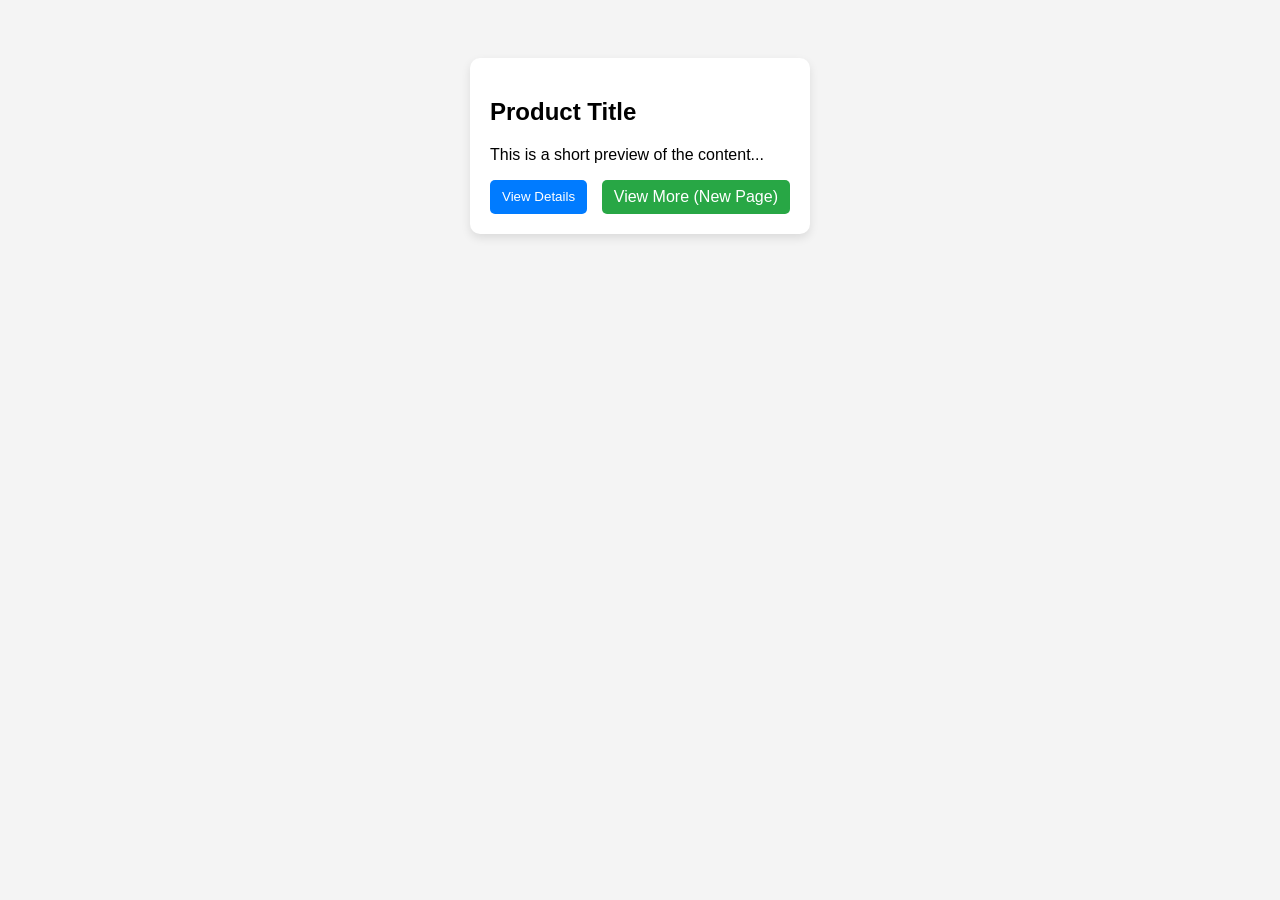
<file: proj0.html>
<!DOCTYPE html>
<html lang="en">
<head>
  <meta charset="UTF-8" />
  <meta name="viewport" content="width=device-width, initial-scale=1.0"/>
  <title>Project 0</title>
  <link rel="stylesheet" href="proj0.css"/>
</head>
<body>

  <div class="card">
    <h2>Product Title</h2>
    <p class="short">
      This is a short preview of the content...
    </p>

    <div class="actions">
      <button id="viewDetailsBtn">View Details</button>

      <!-- Option B: New page -->
      <a href="details.html" class="link-btn">View More (New Page)</a>
    </div>
  </div>

  <!-- MODAL -->
  <div id="modal" class="modal">
    <div class="modal-content">
      <span id="closeModal">&times;</span>
      <h2>Full Details</h2>
      <p>
        This is the full detailed content shown inside a modal.
        You can put descriptions, images, specs, etc.
      </p>
    </div>
  </div>

  <script src="proj0.js"></script>
</body>
</html>
</file>
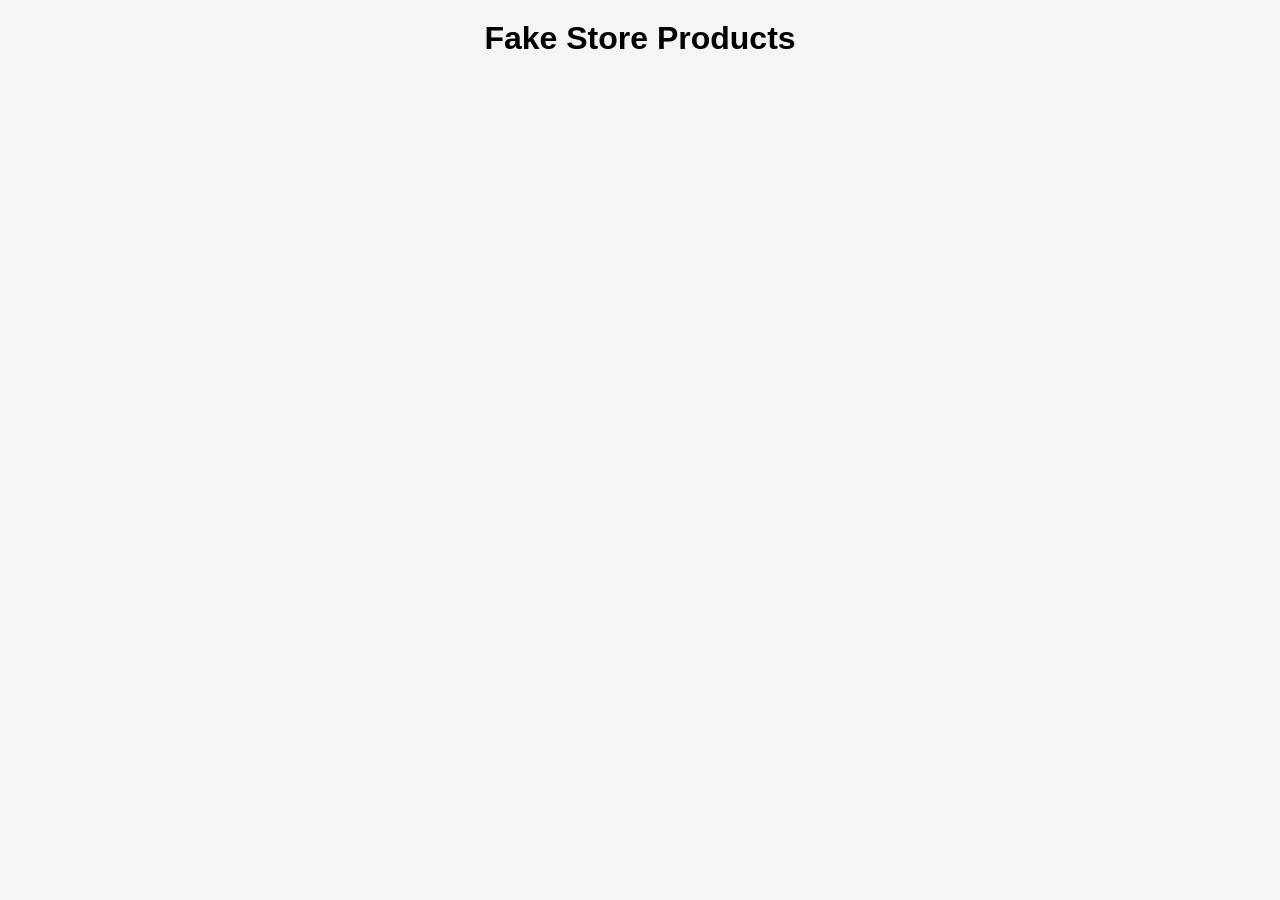
<file: proj1.html>
<!DOCTYPE html>
<html lang="en">
<head>
    <meta charset="UTF-8">
    <title>Fake Store Products</title>
    <link rel="stylesheet" href="proj1.css">
</head>
<body>

    <h1>Fake Store Products</h1>
    <div id="product-container"></div>

    <script src="proj1.js"></script>
</body>
</html>
</file>
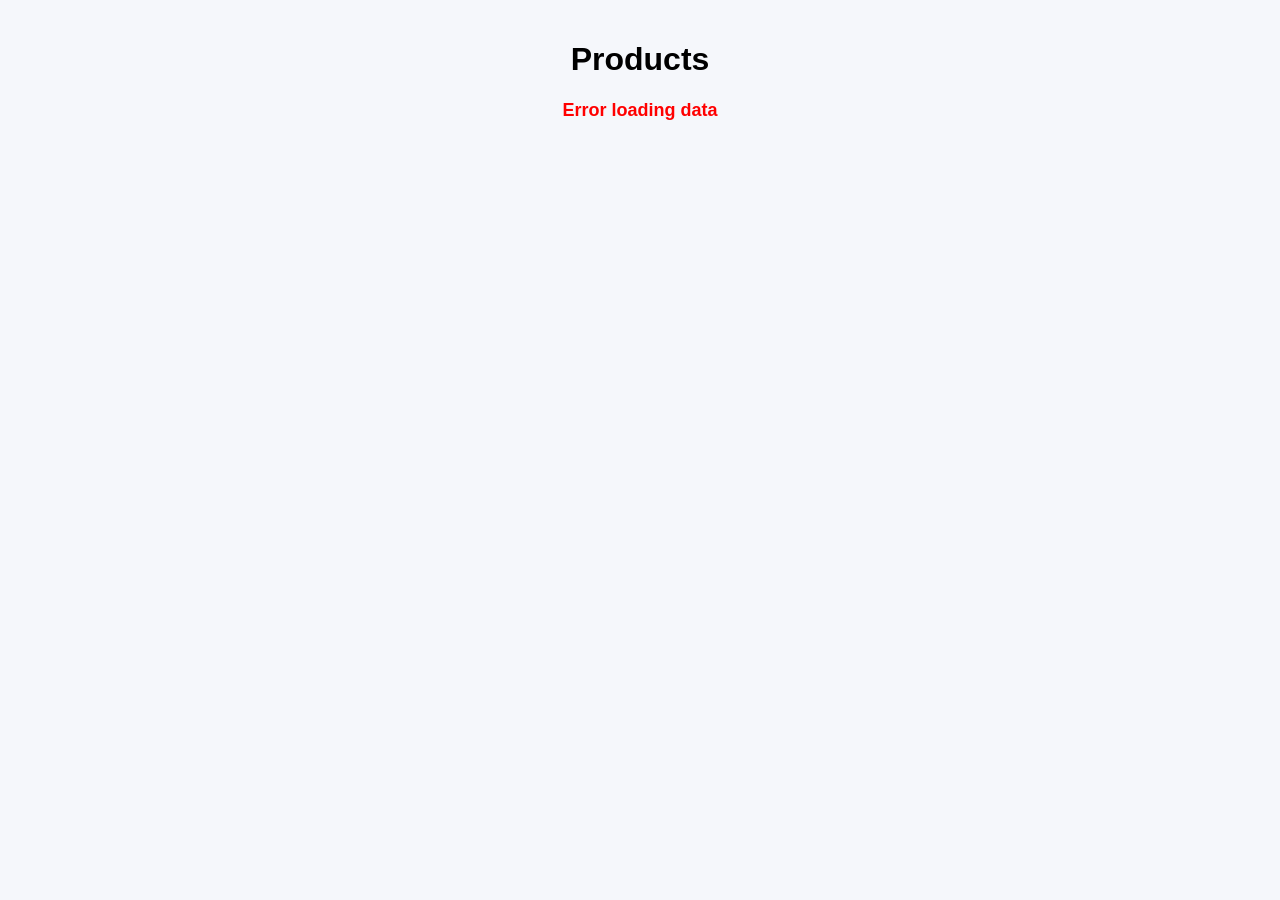
<file: proj5.html>
<!DOCTYPE html>
<html lang="en">
<head>
  <meta charset="UTF-8">
  <title>API Error Handling</title>
  <link rel="stylesheet" href="proj5.css">
</head>
<body>

  <h1>Products</h1>

  <!-- Error message -->
  <div id="error-message"></div>

  <!-- Products container -->
  <div id="product-container"></div>

  <script src="proj5.js"></script>
</body>
</html>
</file>
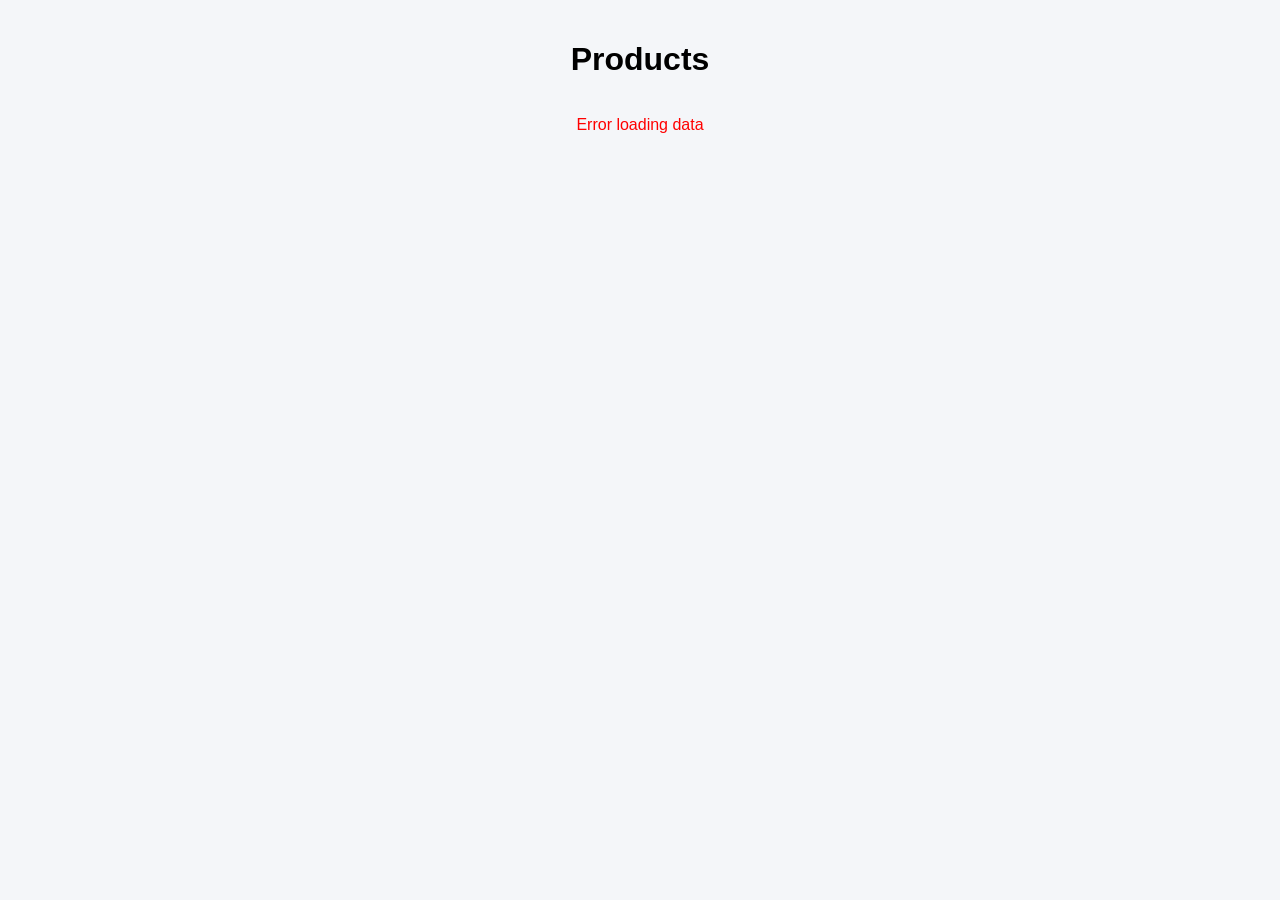
<file: proj6.html>
<!DOCTYPE html>
<html lang="en">
<head>
  <meta charset="UTF-8">
  <title>Loader Task</title>
  <link rel="stylesheet" href="proj6.css">
</head>
<body>

  <h1>Products</h1>

  <!-- Loader -->
  <div id="loader">Loading...</div>

  <!-- Product container -->
  <div id="product-container"></div>

  <script src="proj6.js"></script>
</body>
</html>
</file>
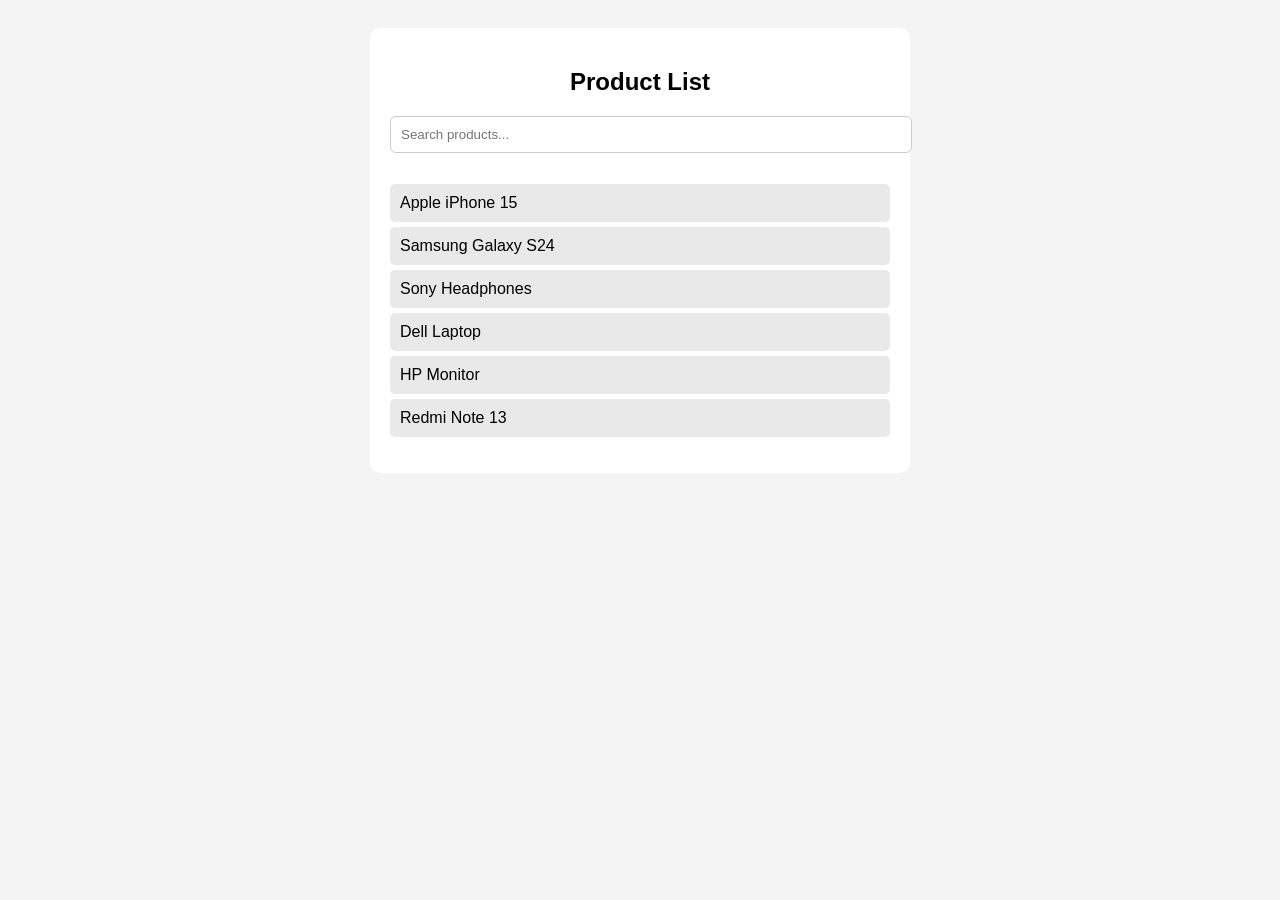
<file: proj7.html>
<!DOCTYPE html>
<html lang="en">
<head>
  <meta charset="UTF-8">
  <title>Product Filter</title>
  <link rel="stylesheet" href="proj7.css">
</head>
<body>

  <div class="container">
    <h2>Product List</h2>

    <!-- Search Input -->
    <input 
      type="text" 
      id="searchBox" 
      placeholder="Search products..."
    />

    <!-- Product List -->
    <ul id="productList">
      <li class="product">Apple iPhone 15</li>
      <li class="product">Samsung Galaxy S24</li>
      <li class="product">Sony Headphones</li>
      <li class="product">Dell Laptop</li>
      <li class="product">HP Monitor</li>
      <li class="product">Redmi Note 13</li>
    </ul>
  </div>

  <script src="proj7.js"></script>
</body>
</html>
</file>
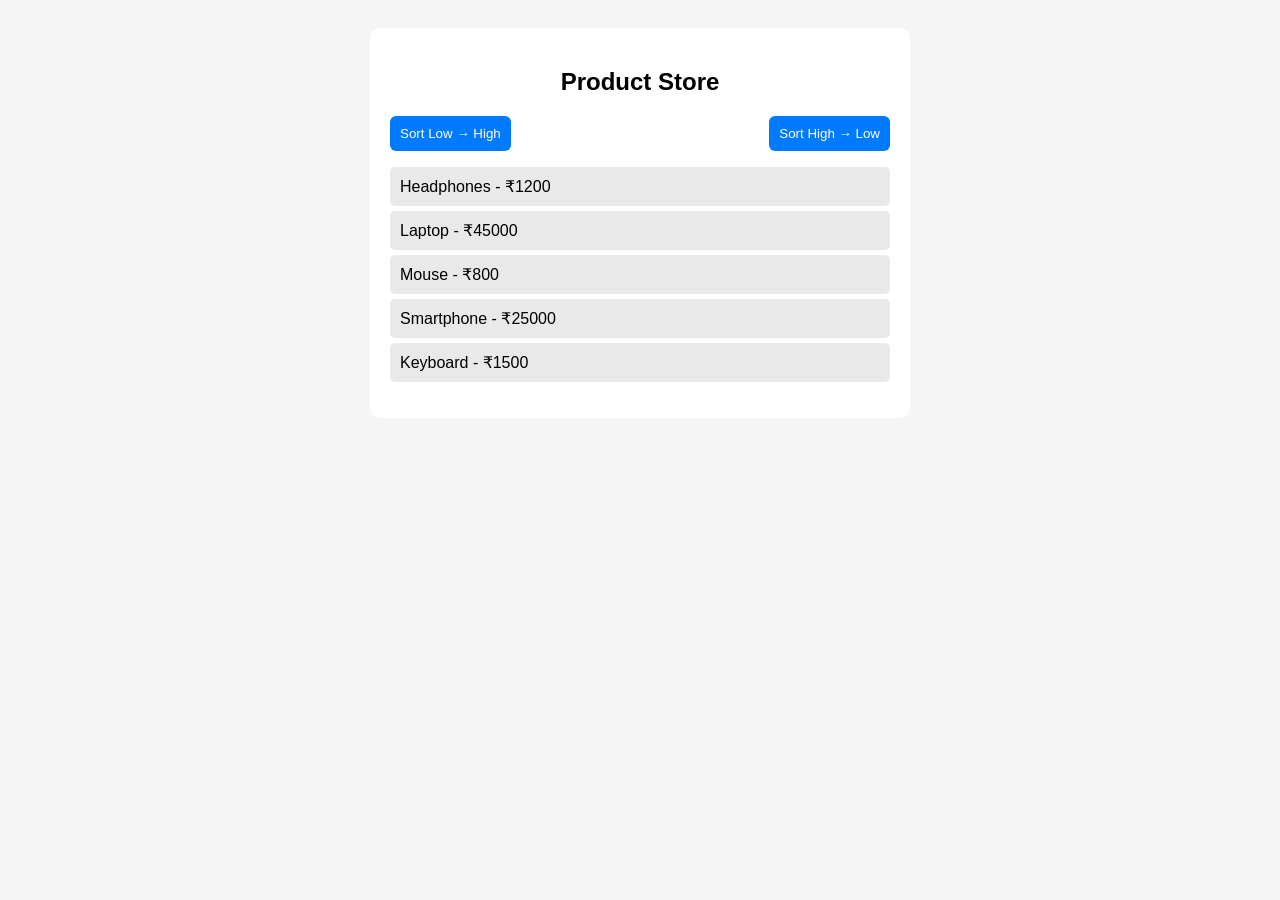
<file: proj8.html>
<!DOCTYPE html>
<html lang="en">
<head>
  <meta charset="UTF-8">
  <title>Price Sorting</title>
  <link rel="stylesheet" href="proj8.css">
</head>
<body>

  <div class="container">
    <h2>Product Store</h2>

    <!-- Sorting Buttons -->
    <div class="buttons">
      <button onclick="sortLowToHigh()">Sort Low → High</button>
      <button onclick="sortHighToLow()">Sort High → Low</button>
    </div>

    <!-- Product List -->
    <ul id="productList">
      <li class="product" data-price="1200">Headphones - ₹1200</li>
      <li class="product" data-price="45000">Laptop - ₹45000</li>
      <li class="product" data-price="800">Mouse - ₹800</li>
      <li class="product" data-price="25000">Smartphone - ₹25000</li>
      <li class="product" data-price="1500">Keyboard - ₹1500</li>
    </ul>

  </div>

  <script src="proj8.js"></script>
</body>
</html>
</file>
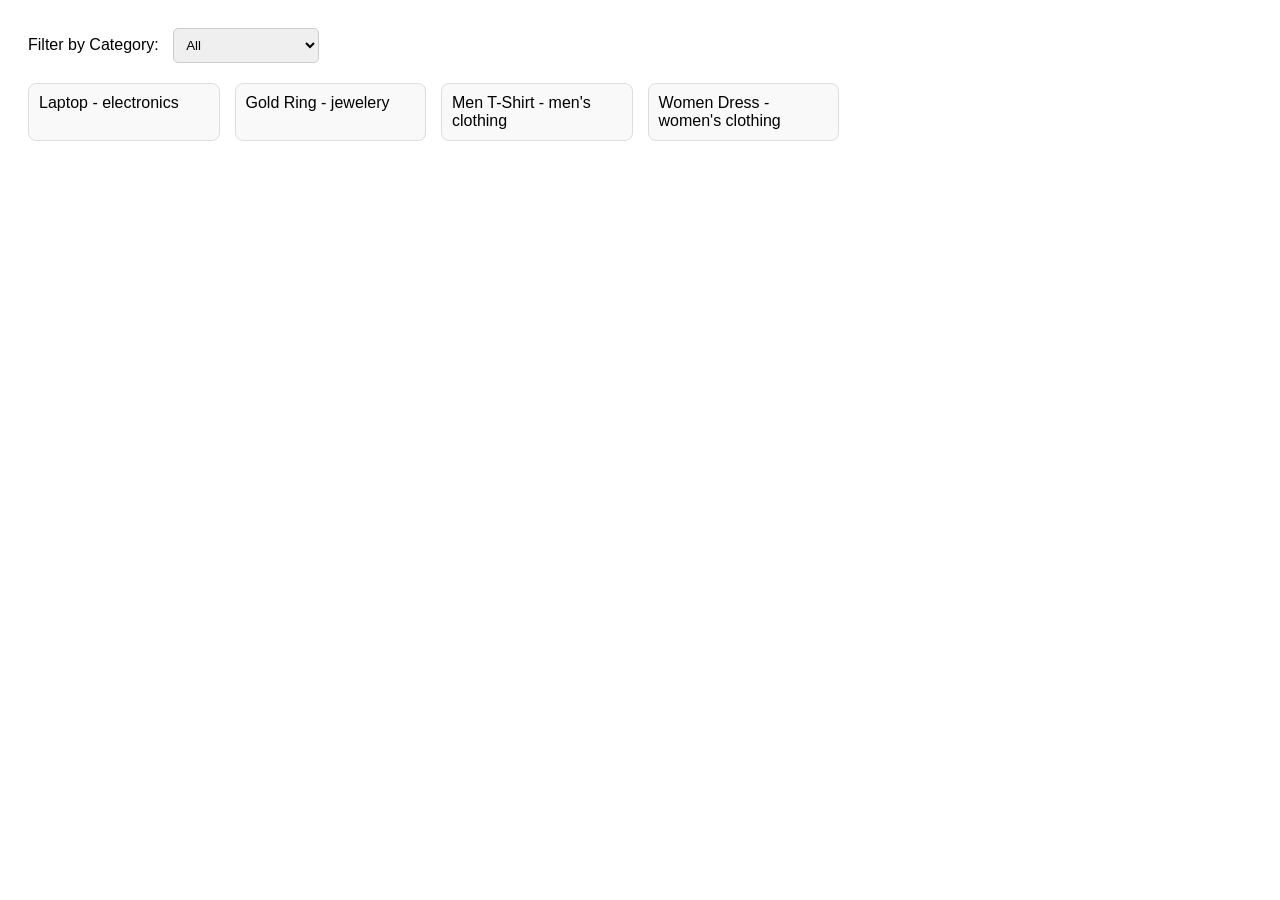
<file: proj9.html>
<!DOCTYPE html>
<html lang="en">
<head>
  <meta charset="UTF-8">
  <title>Project 9</title>
  <link rel="stylesheet" href="proj9.css">
</head>
<body>

  <div class="filter-container">
    <label for="categoryFilter">Filter by Category:</label>

    <select id="categoryFilter">
      <option value="all">All</option>
      <option value="electronics">Electronics</option>
      <option value="jewelery">Jewelery</option>
      <option value="men's clothing">Men's Clothing</option>
      <option value="women's clothing">Women's Clothing</option>
    </select>
  </div>

  <div id="productContainer"></div>

  <script src="proj9.js"></script>
</body>
</html>
</file>
<file: proj0.css>
body {
  font-family: Arial, sans-serif;
  background: #f4f4f4;
  display: flex;
  justify-content: center;
  padding-top: 50px;
}

.card {
  background: white;
  padding: 20px;
  width: 300px;
  border-radius: 10px;
  box-shadow: 0 4px 10px rgba(0,0,0,0.1);
}

.actions {
  margin-top: 15px;
  display: flex;
  justify-content: space-between;
}

button, .link-btn {
  padding: 8px 12px;
  border: none;
  cursor: pointer;
  border-radius: 5px;
  text-decoration: none;
  background: #007bff;
  color: white;
}

.link-btn {
  background: #28a745;
}

/* MODAL */
.modal {
  display: none;
  position: fixed;
  top: 0;
  left: 0;
  width: 100%;
  height: 100%;
  background: rgba(0,0,0,0.6);
}

.modal-content {
  background: white;
  margin: 10% auto;
  padding: 20px;
  width: 50%;
  border-radius: 10px;
  position: relative;
}

#closeModal {
  position: absolute;
  right: 10px;
  top: 5px;
  font-size: 20px;
  cursor: pointer;
}
</file>
<file: proj1.css>
body {
    font-family: Arial, sans-serif;
    background-color: #f5f5f5;
    text-align: center;
}

h1 {
    margin: 20px;
}

#product-container {
    display: grid;
    grid-template-columns: repeat(auto-fit, minmax(220px, 1fr));
    gap: 20px;
    padding: 20px;
}

.product {
    background: white;
    padding: 15px;
    border-radius: 10px;
    box-shadow: 0 2px 8px rgba(0,0,0,0.1);
}

.product img {
    width: 100px;
    height: 100px;
    object-fit: contain;
}

.product h3 {
    font-size: 16px;
}

.product p {
    color: #555;
}

.price {
    font-weight: bold;
    color: green;
}
</file>
<file: proj5.css>
body {
  font-family: Arial, sans-serif;
  background: #f5f7fb;
  margin: 0;
  padding: 20px;
}

h1 {
  text-align: center;
}

/* ERROR MESSAGE */
#error-message {
  text-align: center;
  color: red;
  font-weight: bold;
  margin: 10px 0;
  font-size: 18px;
}

/* PRODUCT GRID */
#product-container {
  display: grid;
  grid-template-columns: repeat(auto-fit, minmax(200px, 1fr));
  gap: 20px;
  margin-top: 20px;
}

.card {
  background: white;
  padding: 15px;
  border-radius: 10px;
  box-shadow: 0 2px 8px rgba(0,0,0,0.1);
  text-align: center;
}

.card img {
  width: 100%;
  height: 160px;
  object-fit: contain;
}

.price {
  margin-top: 10px;
  background: #28a745;
  color: white;
  padding: 6px 10px;
  border: none;
  border-radius: 6px;
}
</file>
<file: proj6.css>
body {
  font-family: Arial, sans-serif;
  background: #f4f6f9;
  margin: 0;
  padding: 20px;
}

h1 {
  text-align: center;
}

/* LOADER STYLE */
#loader {
  text-align: center;
  font-size: 20px;
  font-weight: bold;
  margin: 20px 0;
  color: #333;
}

/* GRID */
#product-container {
  display: grid;
  grid-template-columns: repeat(auto-fit, minmax(220px, 1fr));
  gap: 20px;
}

/* CARD */
.card {
  background: white;
  padding: 15px;
  border-radius: 12px;
  box-shadow: 0 2px 10px rgba(0,0,0,0.1);
  text-align: center;
}

.card img {
  width: 100%;
  height: 170px;
  object-fit: contain;
}

.price {
  background: #28a745;
  color: white;
  border: none;
  padding: 6px 12px;
  border-radius: 6px;
}
</file>
<file: proj7.css>
body {
  font-family: Arial, sans-serif;
  background: #f4f4f4;
  padding: 20px;
}

.container {
  max-width: 500px;
  margin: auto;
  background: white;
  padding: 20px;
  border-radius: 10px;
}

h2 {
  text-align: center;
}

#searchBox {
  width: 100%;
  padding: 10px;
  margin-bottom: 15px;
  border: 1px solid #ccc;
  border-radius: 6px;
}

#productList {
  list-style: none;
  padding: 0;
}

.product {
  padding: 10px;
  margin: 5px 0;
  background: #e9e9e9;
  border-radius: 5px;
}
</file>
<file: proj8.css>
body {
  font-family: Arial, sans-serif;
  background: #f5f5f5;
  padding: 20px;
}

.container {
  max-width: 500px;
  margin: auto;
  background: #fff;
  padding: 20px;
  border-radius: 10px;
}

h2 {
  text-align: center;
}

.buttons {
  display: flex;
  justify-content: space-between;
  margin-bottom: 15px;
}

button {
  padding: 10px;
  border: none;
  background: #007bff;
  color: white;
  border-radius: 6px;
  cursor: pointer;
}

button:hover {
  background: #0056b3;
}

#productList {
  list-style: none;
  padding: 0;
}

.product {
  padding: 10px;
  margin: 5px 0;
  background: #e9e9e9;
  border-radius: 5px;
}
</file>
<file: proj9.css>
body {
  font-family: Arial, sans-serif;
  padding: 20px;
}

.filter-container {
  margin-bottom: 20px;
}

select {
  padding: 8px;
  margin-left: 10px;
  border-radius: 5px;
  border: 1px solid #ccc;
}

#productContainer {
  display: grid;
  grid-template-columns: repeat(auto-fill, minmax(180px, 1fr));
  gap: 15px;
}

.product-card {
  padding: 10px;
  border: 1px solid #ddd;
  border-radius: 8px;
  background: #f9f9f9;
}
</file>
